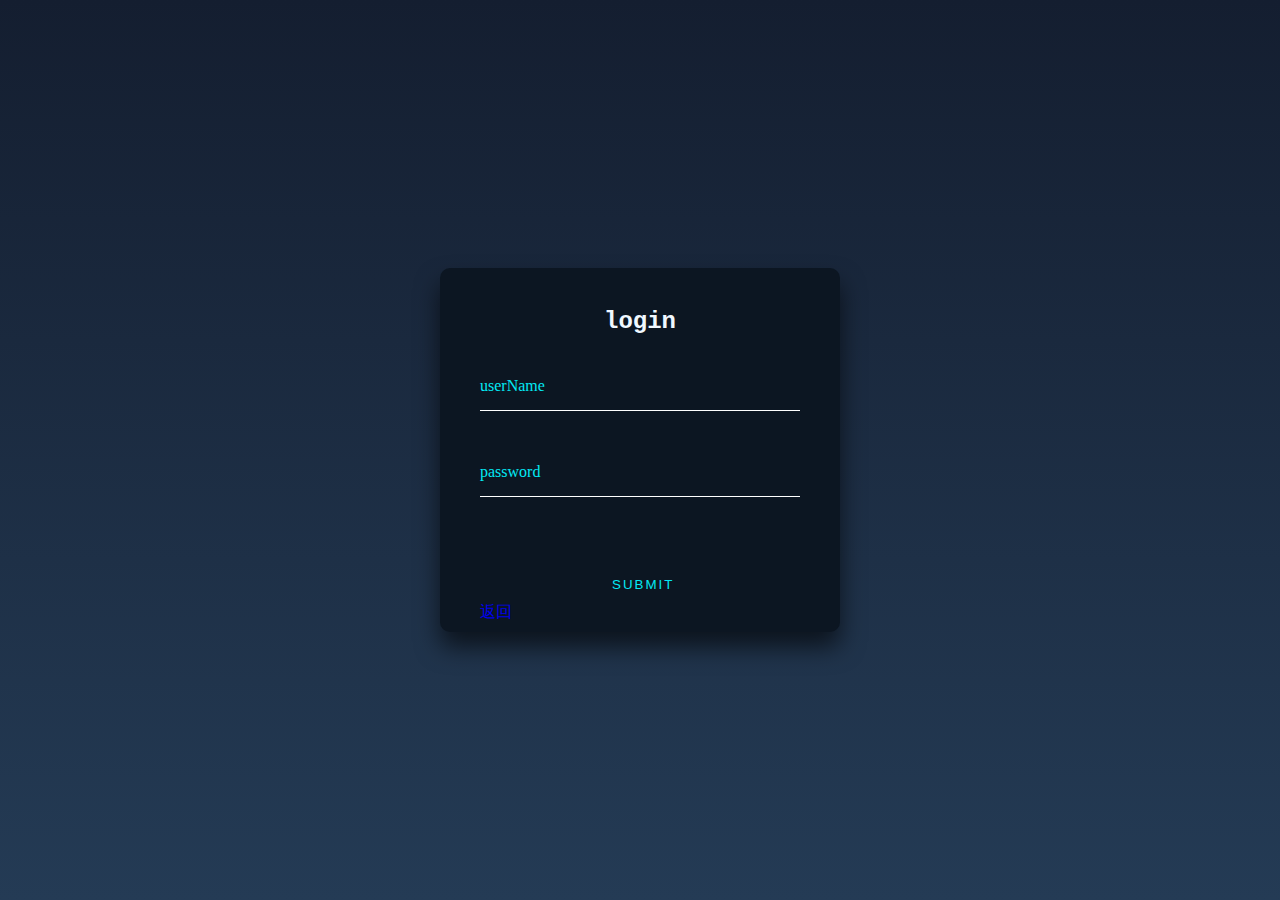
<file: templates/manager_login.html>
<!DOCTYPE html>
<html lang="en">

<head>
    <meta charset="UTF-8">
    <meta name="viewport" content="width=device-width, initial-scale=1.0">
    <title>Document</title>
    <style>
        * {
            margin: 0;
            padding: 0;
        }

        a {
            text-decoration: none;
        }

        input,
        button {
            background: transparent;
            border: 0;
            outline: none;
        }

        body {
            height: 100vh;
            background: linear-gradient(#141e30, #243b55);
            display: flex;
            justify-content: center;
            align-items: center;
            font-size: 16px;
            color: #03e9f4;
        }

        .loginBox {
            width: 400px;
            height: 364px;
            background-color: #0c1622;
            margin: 100px auto;
            border-radius: 10px;
            box-shadow: 0 15px 25px 0 rgba(0, 0, 0, .6);
            padding: 40px;
            box-sizing: border-box;
        }

        h2 {
            text-align: center;
            color: aliceblue;
            margin-bottom: 30px;
            font-family: 'Courier New', Courier, monospace;
        }

        .item {
            height: 45px;
            border-bottom: 1px solid #fff;
            margin-bottom: 40px;
            position: relative;
        }

        .item input {
            width: 100%;
            height: 100%;
            color: #fff;
            padding-top: 20px;
            box-sizing: border-box;
        }

        .item input:focus + label,
        .item input:valid + label {
            top: 0px;
            font-size: 2px;
        }

        .item label {
            position: absolute;
            left: 0;
            top: 12px;
            transition: all 0.5s linear;
        }

        .btn {
            padding: 10px 20px;
            margin-top: 30px;
            color: #03e9f4;
            position: relative;
            overflow: hidden;
            text-transform: uppercase;
            letter-spacing: 2px;
            left: 35%;
        }

        .btn:hover {
            border-radius: 5px;
            color: #fff;
            background: #03e9f4;
            box-shadow: 0 0 5px 0 #03e9f4,
            0 0 25px 0 #03e9f4,
            0 0 50px 0 #03e9f4,
            0 0 100px 0 #03e9f4;
            transition: all 1s linear;
        }

        .btn > span {
            position: absolute;
        }

        .btn > span:nth-child(1) {
            width: 100%;
            height: 2px;
            background: -webkit-linear-gradient(left, transparent, #03e9f4);
            left: -100%;
            top: 0px;
            animation: line1 1s linear infinite;
        }

        @keyframes line1 {

            50%,
            100% {
                left: 100%;
            }
        }

        .btn > span:nth-child(2) {
            width: 2px;
            height: 100%;
            background: -webkit-linear-gradient(top, transparent, #03e9f4);
            right: 0px;
            top: -100%;
            animation: line2 1s 0.25s linear infinite;
        }

        @keyframes line2 {

            50%,
            100% {
                top: 100%;
            }
        }

        .btn > span:nth-child(3) {
            width: 100%;
            height: 2px;
            background: -webkit-linear-gradient(left, #03e9f4, transparent);
            left: 100%;
            bottom: 0px;
            animation: line3 1s 0.75s linear infinite;
        }

        @keyframes line3 {

            50%,
            100% {
                left: -100%;
            }
        }

        .btn > span:nth-child(4) {
            width: 2px;
            height: 100%;
            background: -webkit-linear-gradient(top, transparent, #03e9f4);
            left: 0px;
            top: 100%;
            animation: line4 1s 1s linear infinite;
        }

        @keyframes line4 {

            50%,
            100% {
                top: -100%;
            }
        }
    </style>
</head>

<body>
<div class="loginBox">
    <h2>login</h2>
    <form>
        <div class="item">
            <input type="text" required name="name">
            <label for="">userName</label>
        </div>
        <div class="item">
            <input type="password" required name="paasword">
            <label for="">password</label>
        </div>
        <button class="btn" type="submit">submit
            <span></span>
            <span></span>
            <span></span>
            <span></span>
        </button>
        <div>
            <div>
                <a href="{{ url_for('index') }}">返回</a>
            </div>
        </div>
    </form>
</div>
</body>
</html>
</file>
